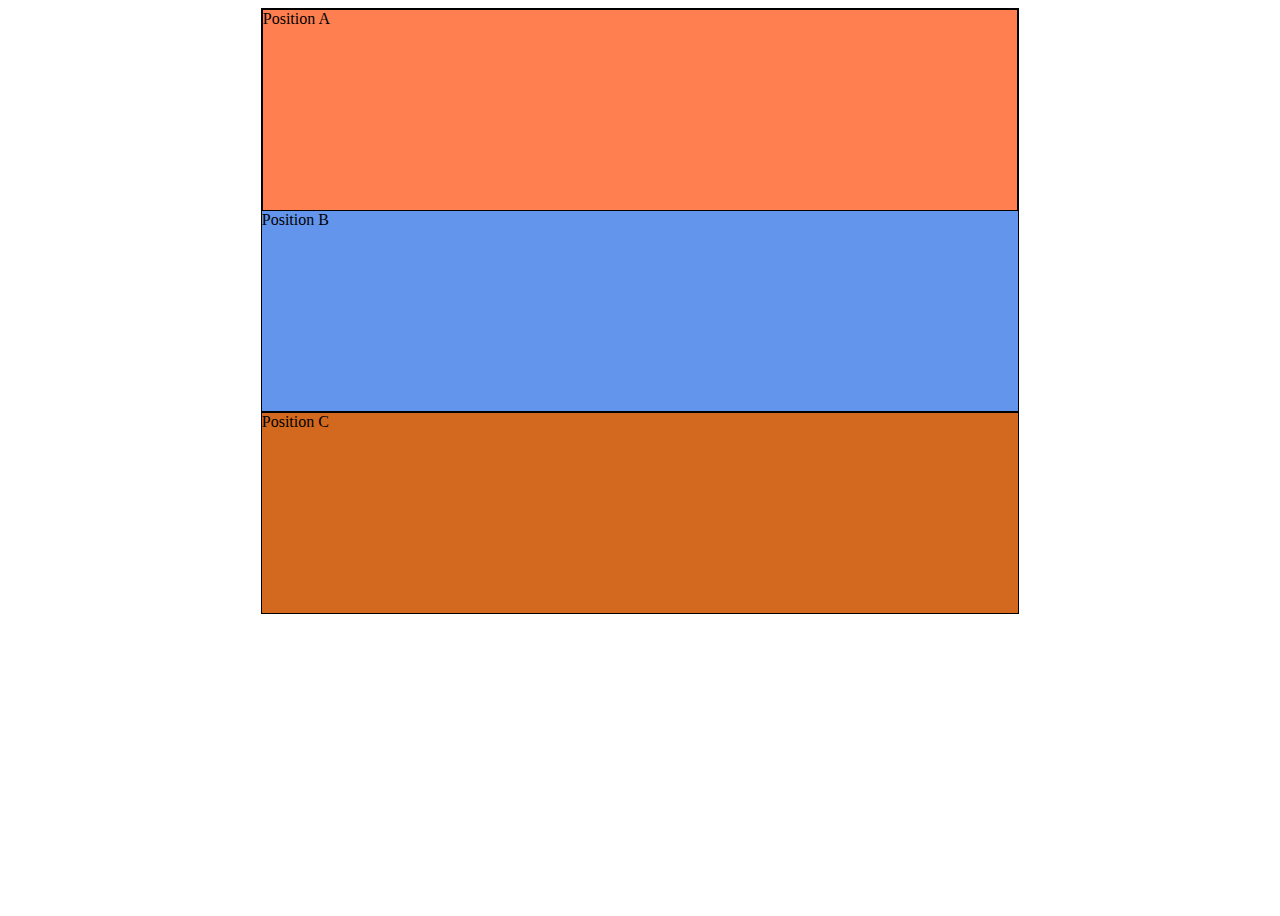
<file: display.html>
<!DOCTYPE html>
<html lang="en">
<head>
    <meta charset="UTF-8">
    <meta http-equiv="X-UA-Compatible" content="IE=edge">
    <meta name="viewport" content="width=device-width, initial-scale=1.0">
    <title>Document</title>

    <style>
    body {
        height: 100vh;
    }
    .inner {
        width: 60%;
        margin: auto;
    }
    .inner div {
        height: 200px;
        border: 1px solid;
    }
    .inner div:nth-child(1) {
        background-color: coral;
    }
    .inner div:nth-child(2) {
        background-color: cornflowerblue;
    }
    .inner div:nth-child(3) {
        background-color: chocolate;
    }
    </style>
</head>
<body>
    <section class="inner">
        <div>   
            <div>Position A</div>
        </div>
        <div>   
            Position B
        </div>
        <div>   
            Position C
        </div>
    </section>
</body>
</html>
</file>
